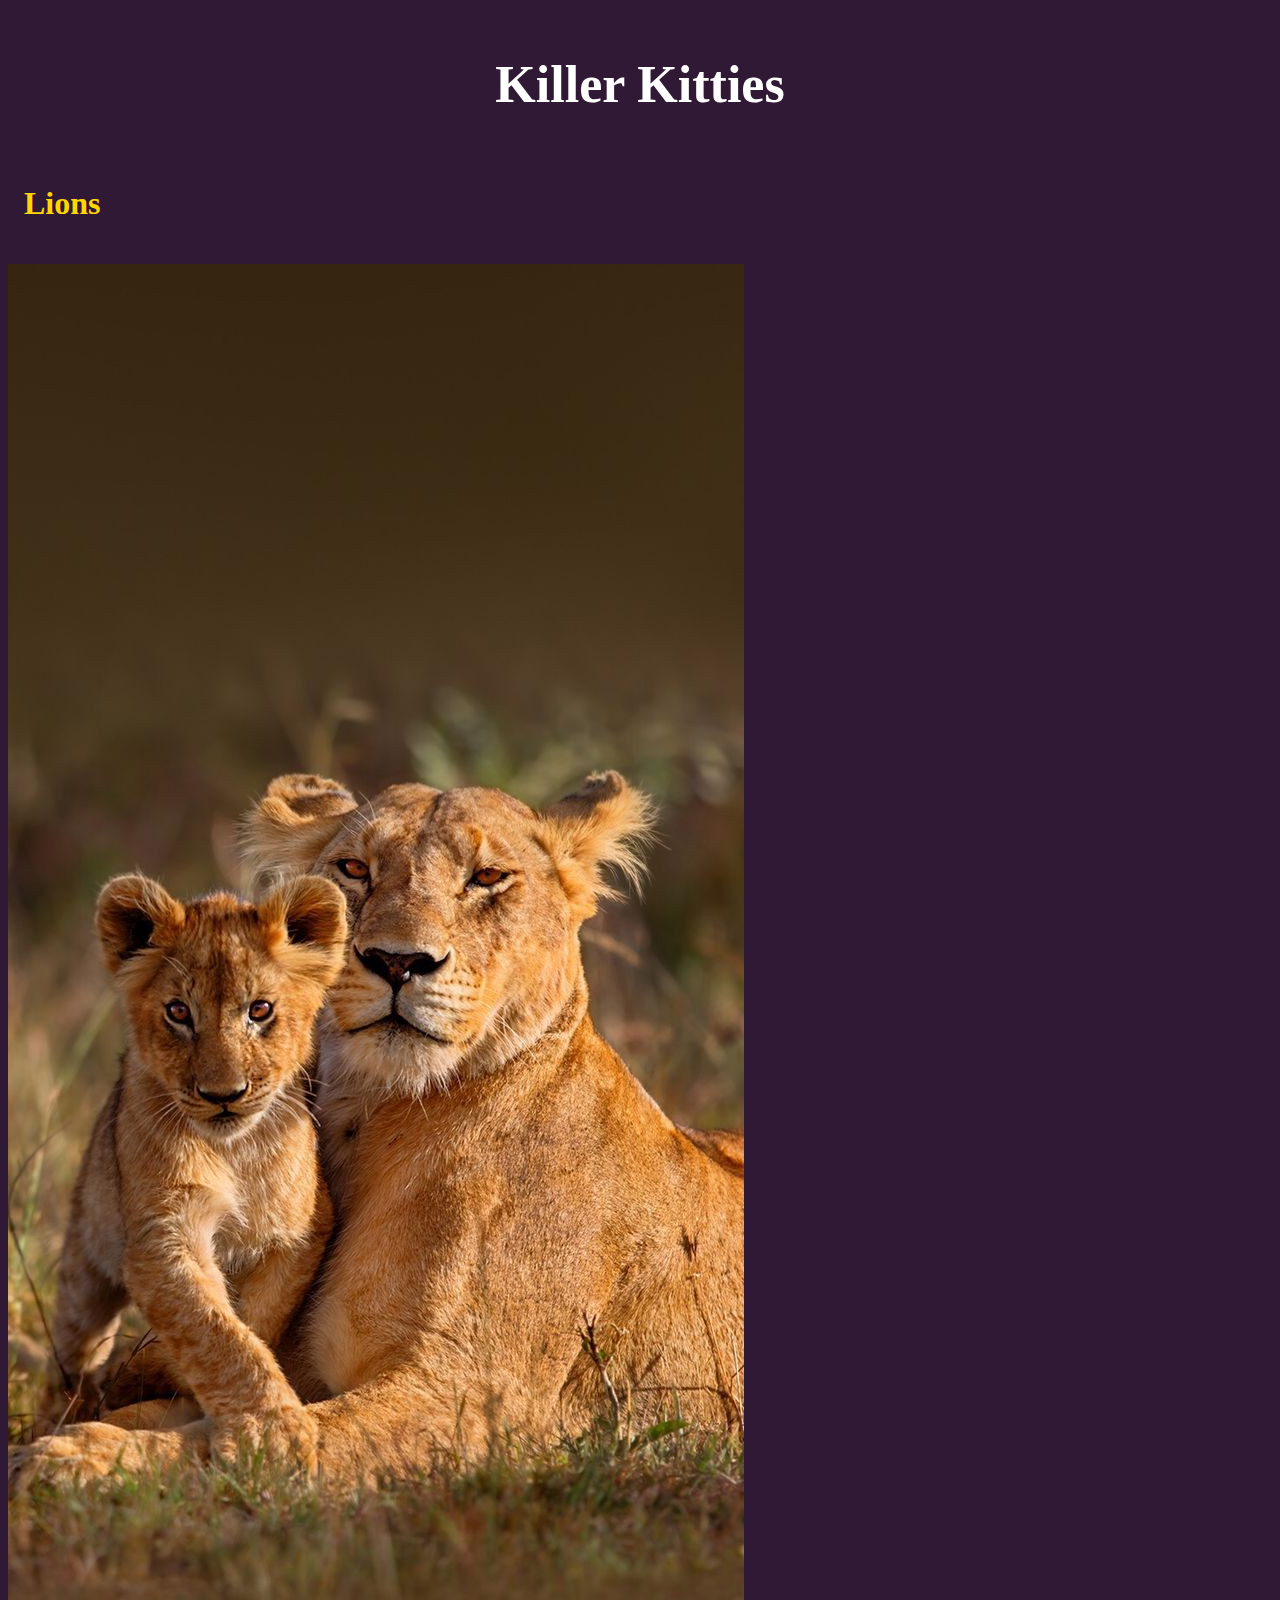
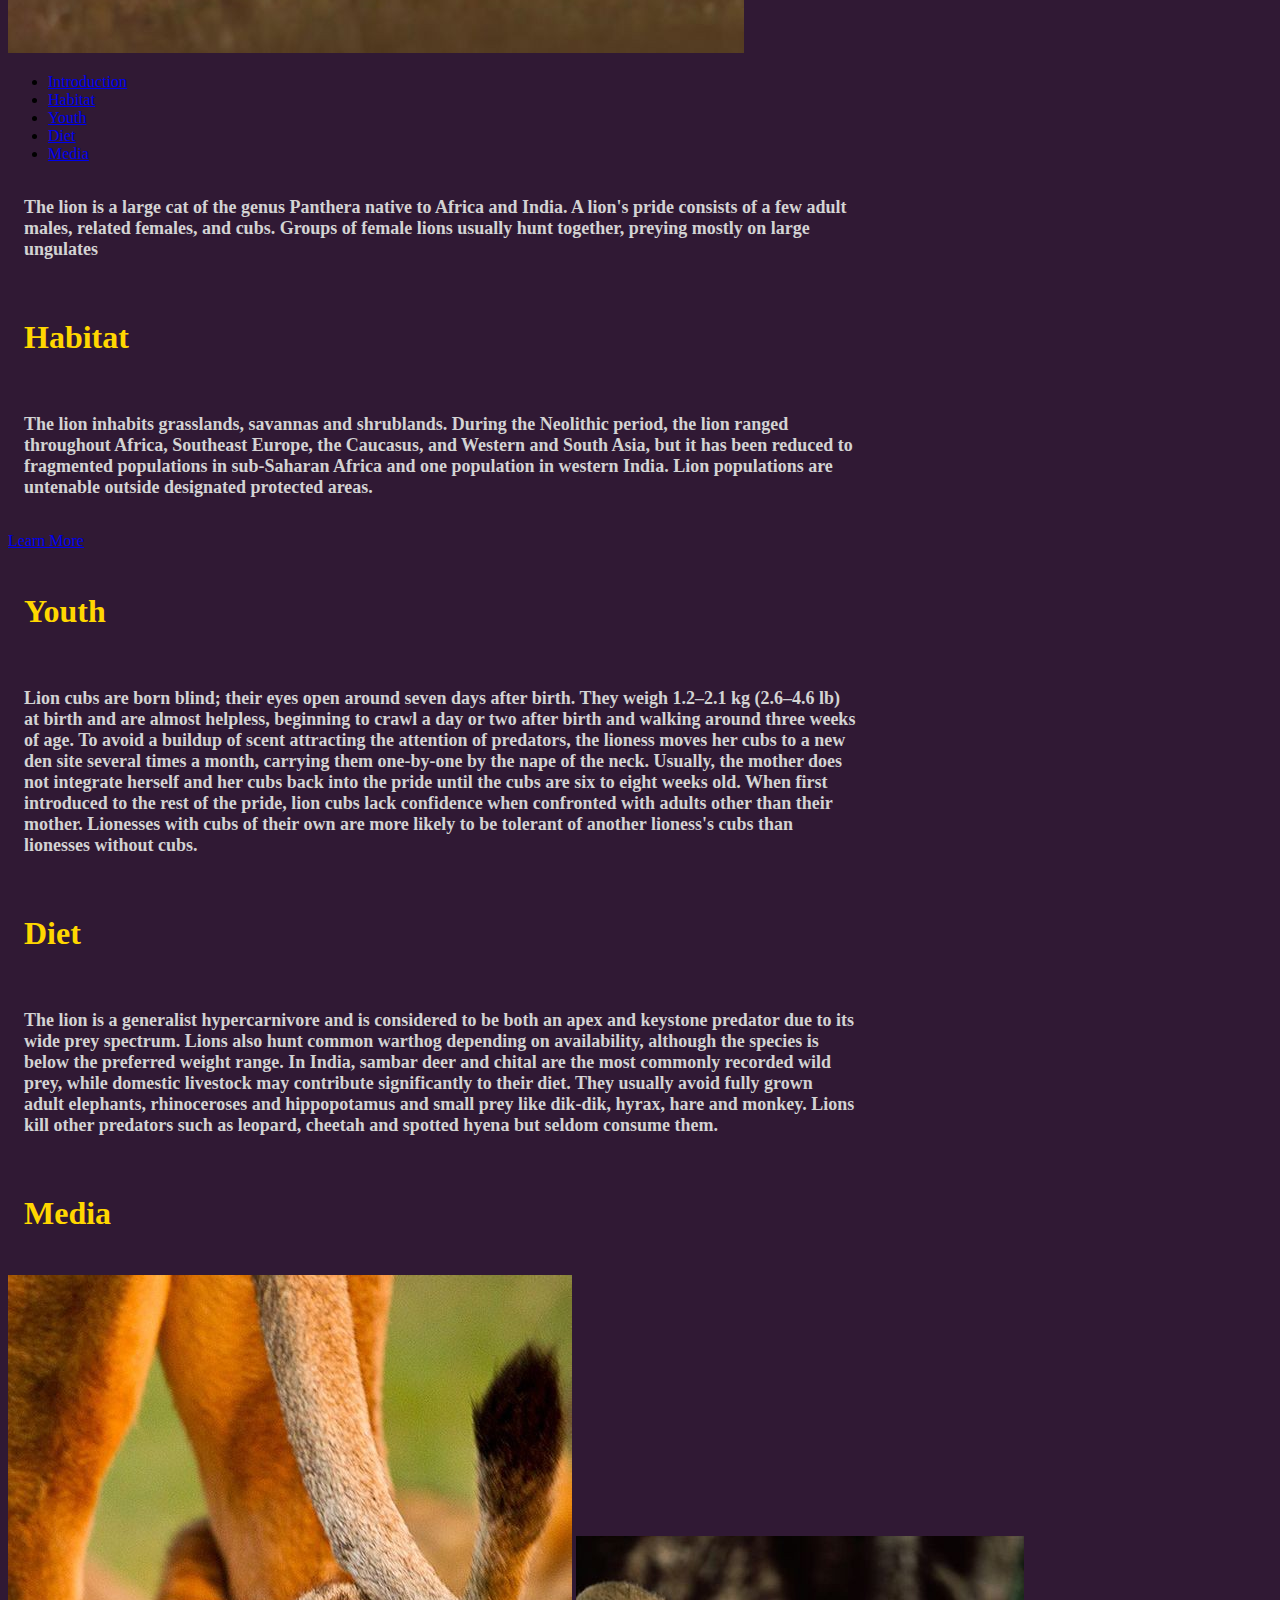
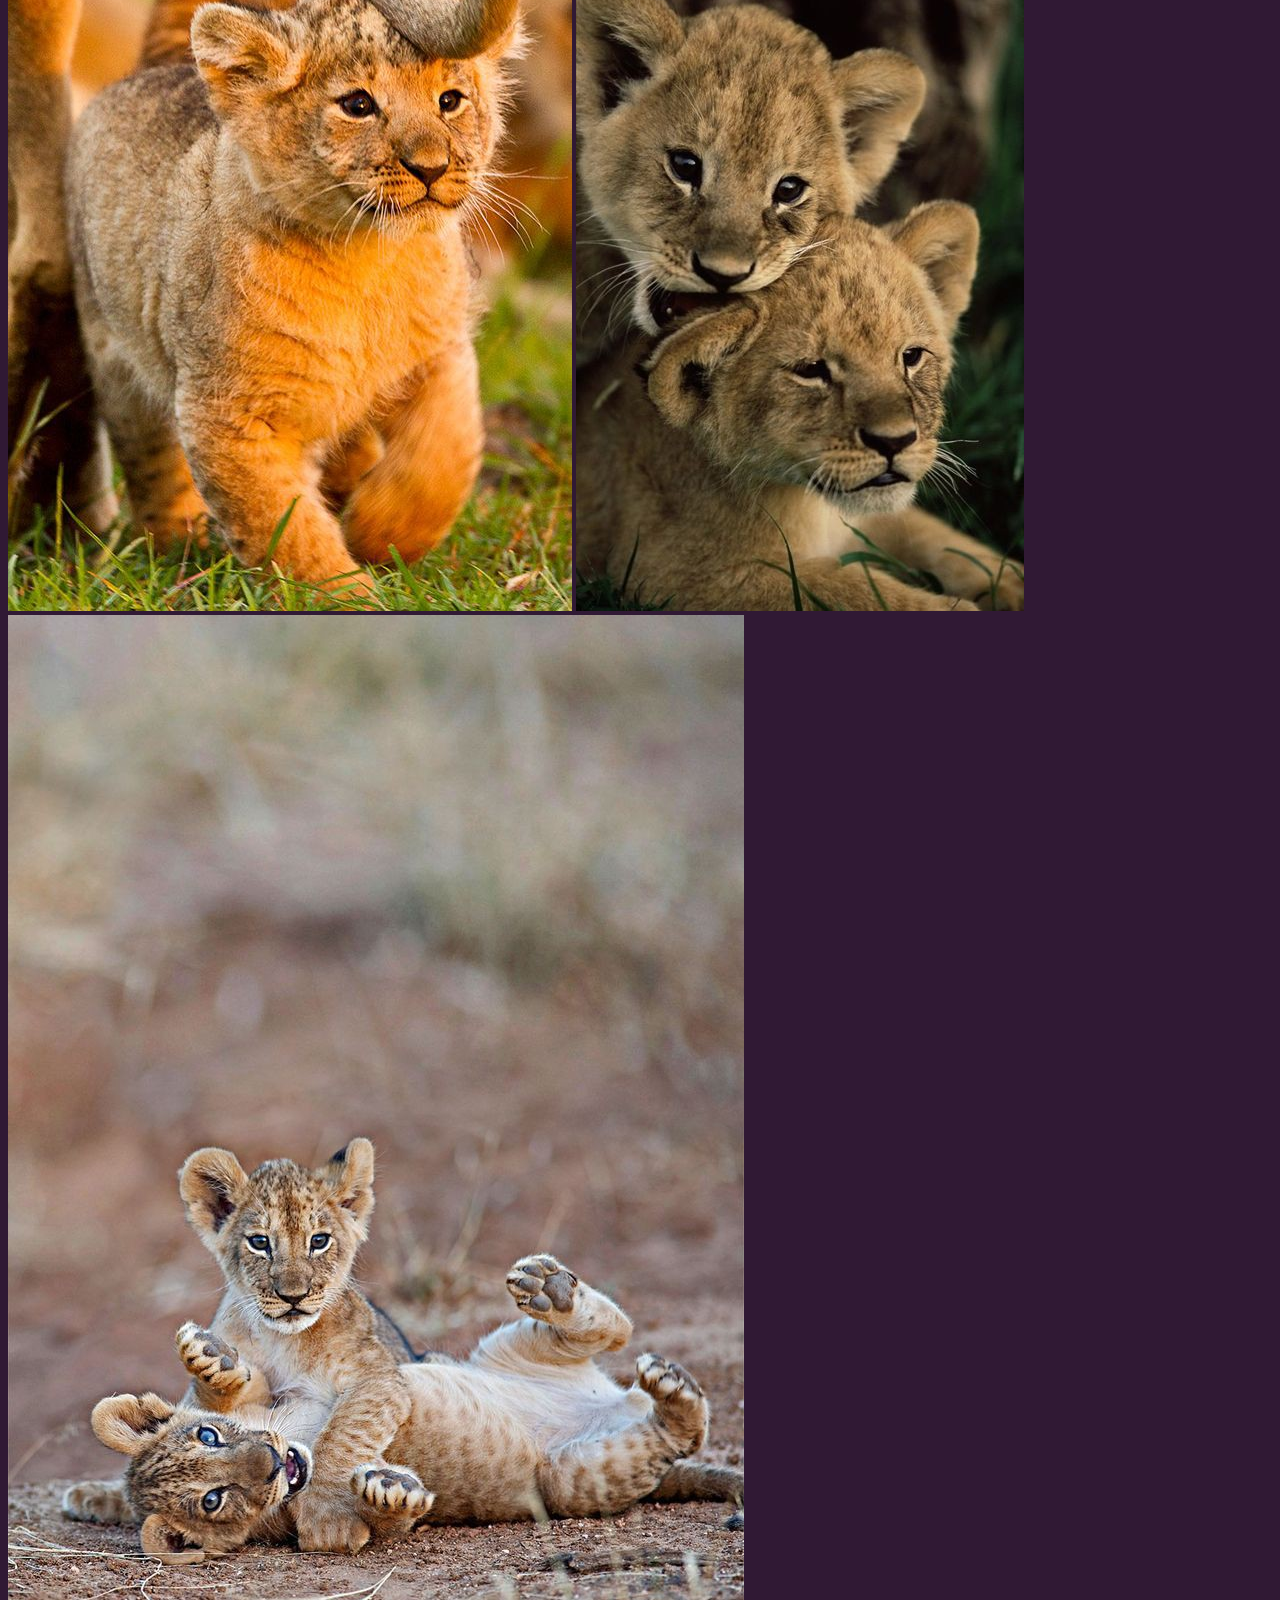
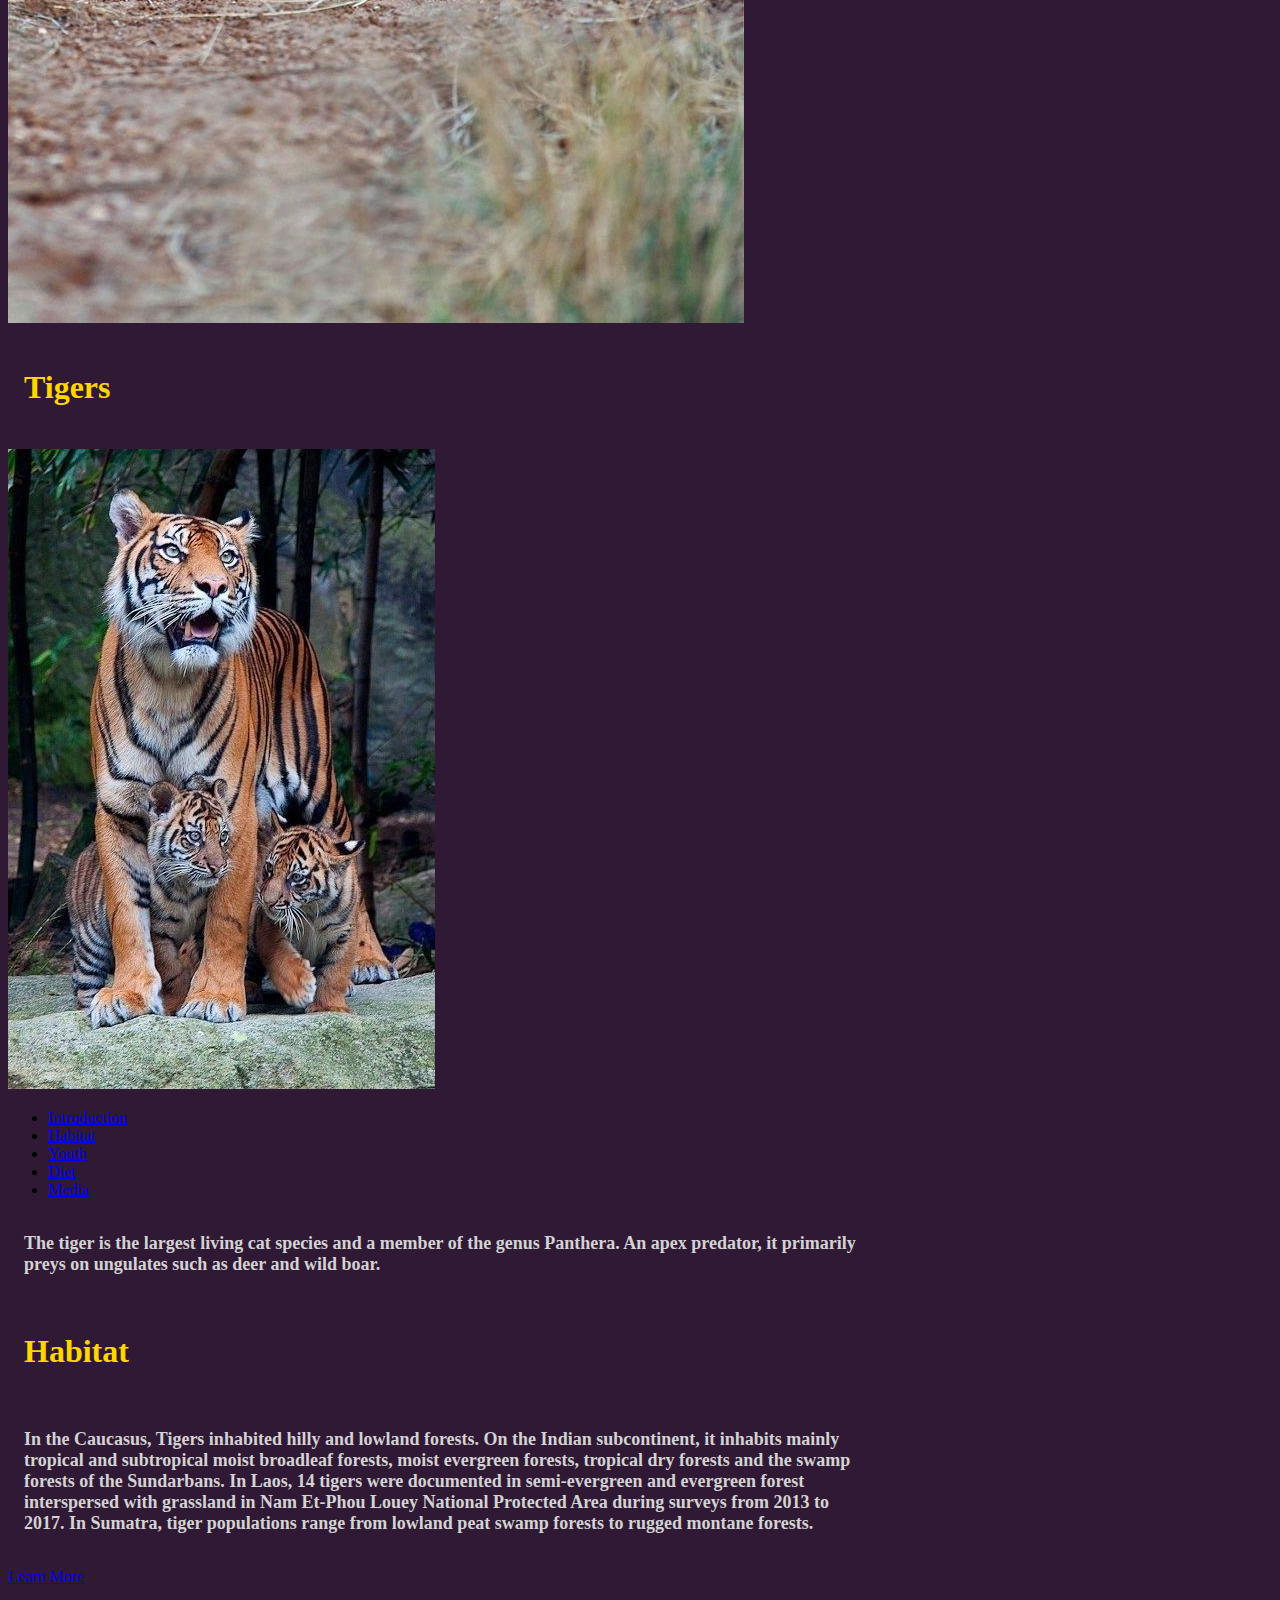
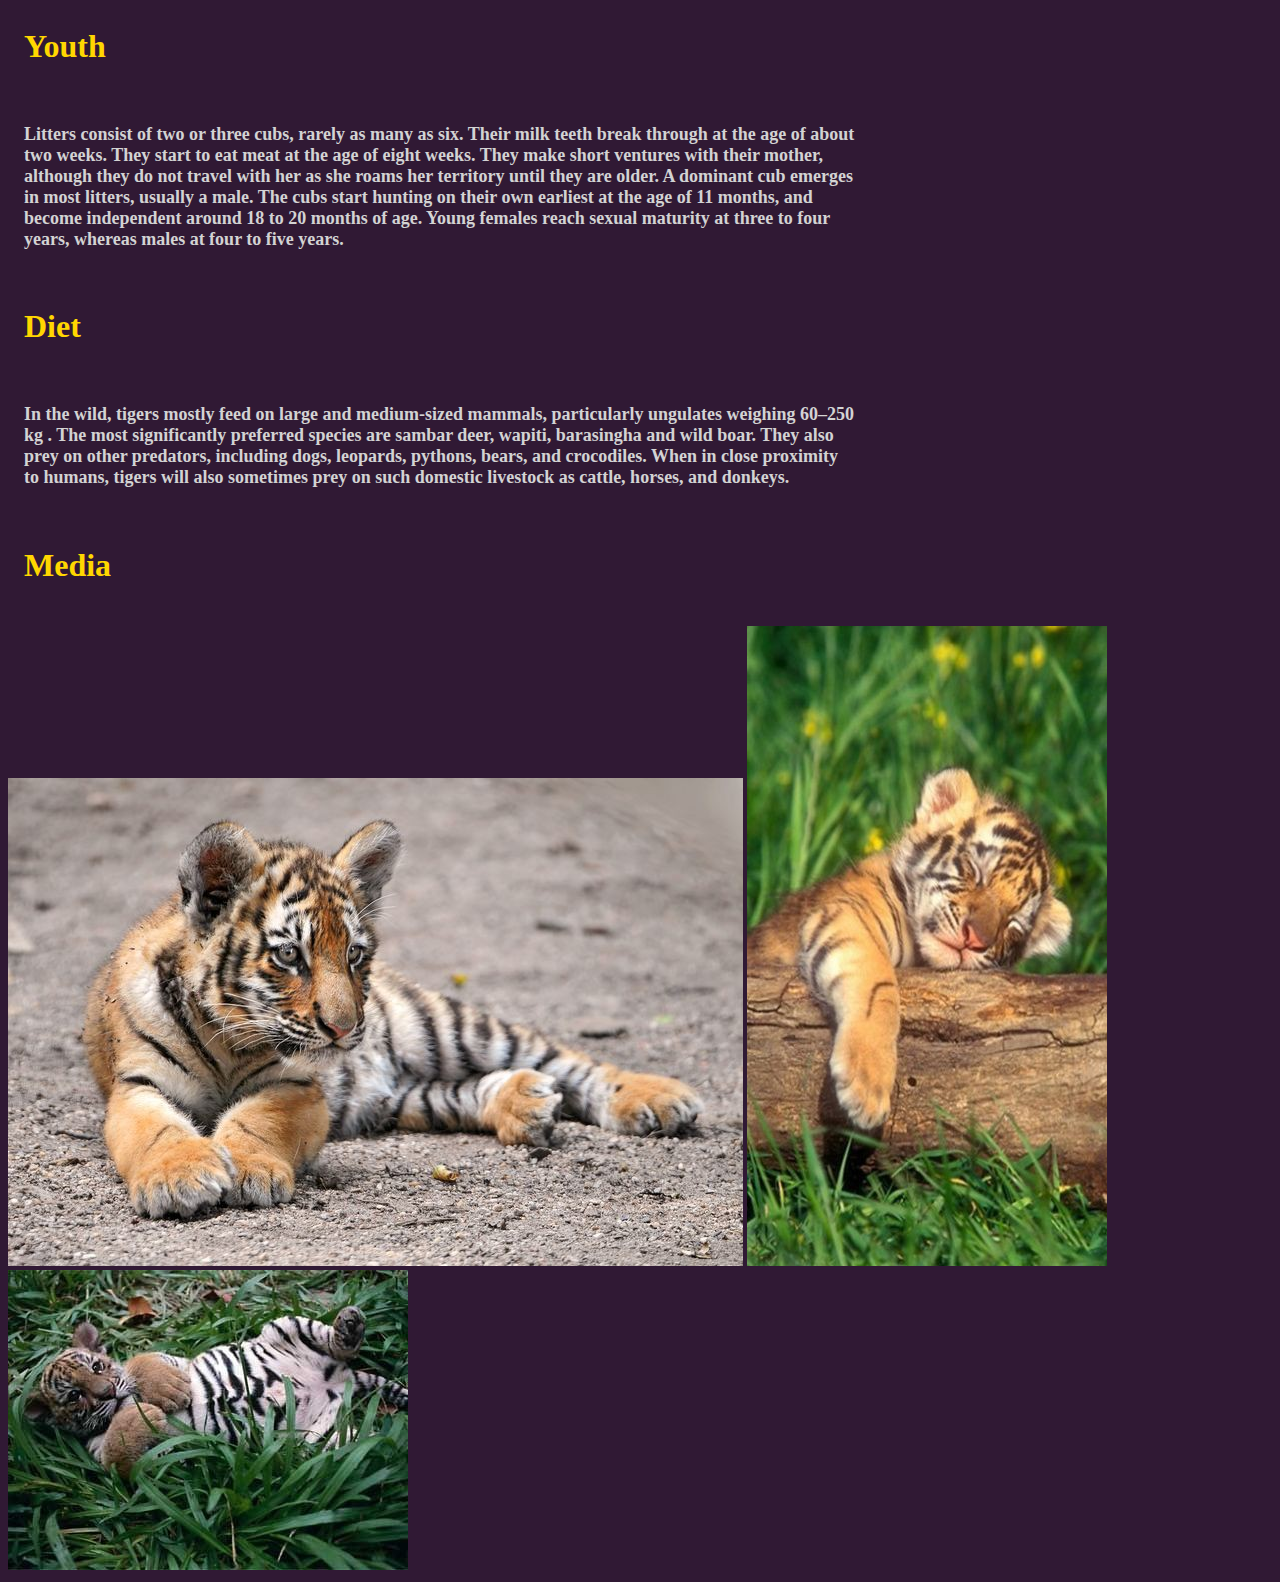
<file: index.html>
<!DOCTYPE html>
<html>
<body>
  <h1>Killer Kitties
  </h1>
  <div id="introduction">
    <head>
  <title> Killer Kitties </title>
  <link href="main.css" rel="stylesheet" type="text/css">
</head>
    <h2> Lions </h2>
    <img src="Mamaandcub.jpg">

    <ul>
      <li><a href="#introduction">Introduction</a></li>
      <li><a href="#habitat"> Habitat </a></li>
      <li><a href="#youth">Youth</a></li>
      <li><a href="#diet">Diet </a></li>
      <li><a href="#media">Media </a></li>
    </ul>

    <p>The lion is a large cat of the genus Panthera native to Africa and India. A lion's pride consists of a few adult males, related females, and cubs. Groups of female lions usually hunt together, preying mostly on large ungulates
    </p>
    <h2> Habitat</h2>
    <p>The lion inhabits grasslands, savannas and shrublands. During the Neolithic period, the lion ranged throughout Africa, Southeast Europe, the Caucasus, and Western and South Asia, but it has been reduced to fragmented populations in sub-Saharan Africa and one population in western India. Lion populations are untenable outside designated protected areas.
    </p>
    <a href= "https://en.wikipedia.org/wiki/Lion" target="_blank"> Learn More </a>
    <h2> Youth </h2>
    <p> Lion cubs are born blind; their eyes open around seven days after birth. They weigh 1.2–2.1 kg (2.6–4.6 lb) at birth and are almost helpless, beginning to crawl a day or two after birth and walking around three weeks of age. To avoid a buildup of scent attracting the attention of predators, the lioness moves her cubs to a new den site several times a month, carrying them one-by-one by the nape of the neck. Usually, the mother does not integrate herself and her cubs back into the pride until the cubs are six to eight weeks old. When first introduced to the rest of the pride, lion cubs lack confidence when confronted with adults other than their mother. Lionesses with cubs of their own are more likely to be tolerant of another lioness's cubs than lionesses without cubs.
    </p>
    <h2> Diet </h2>
    <p>The lion is a generalist hypercarnivore and is considered to be both an apex and keystone predator due to its wide prey spectrum. Lions also hunt common warthog depending on availability, although the species is below the preferred weight range. In India, sambar deer and chital are the most commonly recorded wild prey, while domestic livestock may contribute significantly to their diet. They usually avoid fully grown adult elephants, rhinoceroses and hippopotamus and small prey like dik-dik, hyrax, hare and monkey. Lions kill other predators such as leopard, cheetah and spotted hyena but seldom consume them.
    </p>
    <h2> Media </h2>
    <img src="Lioncub.jpg">
    <img src="Cuddlycubs.jpg">
    <img src="Playingcubs.jpg">



    <h2> Tigers </h2>
  <img src="TigerandCubs.jpg">

  <ul>
      <li><a href="#introduction">Introduction</a></li>
      <li><a href="#habitat"> Habitat </a></li>
      <li><a href="#youth">Youth</a></li>
      <li><a href="#diet">Diet </a></li>
      <li><a href="#media">Media </a></li>
    </ul>
    <p>The tiger is the largest living cat species and a member of the genus Panthera. An apex predator, it primarily preys on ungulates such as deer and wild boar.
    </p>
    <h2> Habitat </h2>
    <p> In the Caucasus, Tigers inhabited hilly and lowland forests. On the Indian subcontinent, it inhabits mainly tropical and subtropical moist broadleaf forests, moist evergreen forests, tropical dry forests and the swamp forests of the Sundarbans. In Laos, 14 tigers were documented in semi-evergreen and evergreen forest interspersed with grassland in Nam Et-Phou Louey National Protected Area during surveys from 2013 to 2017. In Sumatra, tiger populations range from lowland peat swamp forests to rugged montane forests.
    </p>
    <a href="https://en.wikipedia.org/wiki/Tiger" target="_blank"> Learn More </a>
    <h2> Youth </h2>
    <p>Litters consist of two or three cubs, rarely as many as six. Their milk teeth break through at the age of about two weeks. They start to eat meat at the age of eight weeks. They make short ventures with their mother, although they do not travel with her as she roams her territory until they are older. A dominant cub emerges in most litters, usually a male. The cubs start hunting on their own earliest at the age of 11 months, and become independent around 18 to 20 months of age. Young females reach sexual maturity at three to four years, whereas males at four to five years.
    </p>
    <h2> Diet </h2>
    <p>In the wild, tigers mostly feed on large and medium-sized mammals, particularly ungulates weighing 60–250 kg . The most significantly preferred species are sambar deer, wapiti, barasingha and wild boar. They also prey on other predators, including dogs, leopards, pythons, bears, and crocodiles. When in close proximity to humans, tigers will also sometimes prey on such domestic livestock as cattle, horses, and donkeys.
    </p>
    <h2> Media </h2>
    <img src="Tigercub.jpg">
    <img src="Lounging.jpg">
    <img src="Belly.jpg">
</body>
</html>
</file>
<file: main.css>
body{
  background-color: #301934;
}
h1{
  color: white;
  font-family: papyrus;
  font-size: 52px;
  text-align:center;
  padding: 20px;
}
h2{
  color: gold;
  font-family: papyrus;
  font-size: 32px;
  padding: 16px;
}

p{
  color: lightgrey;
  font-family: garamond;
  font-size: 18px;
  font-weight:bold;
  margin-right: 400px;
  padding: 16px ;
  text-align: left;
}
</file>
